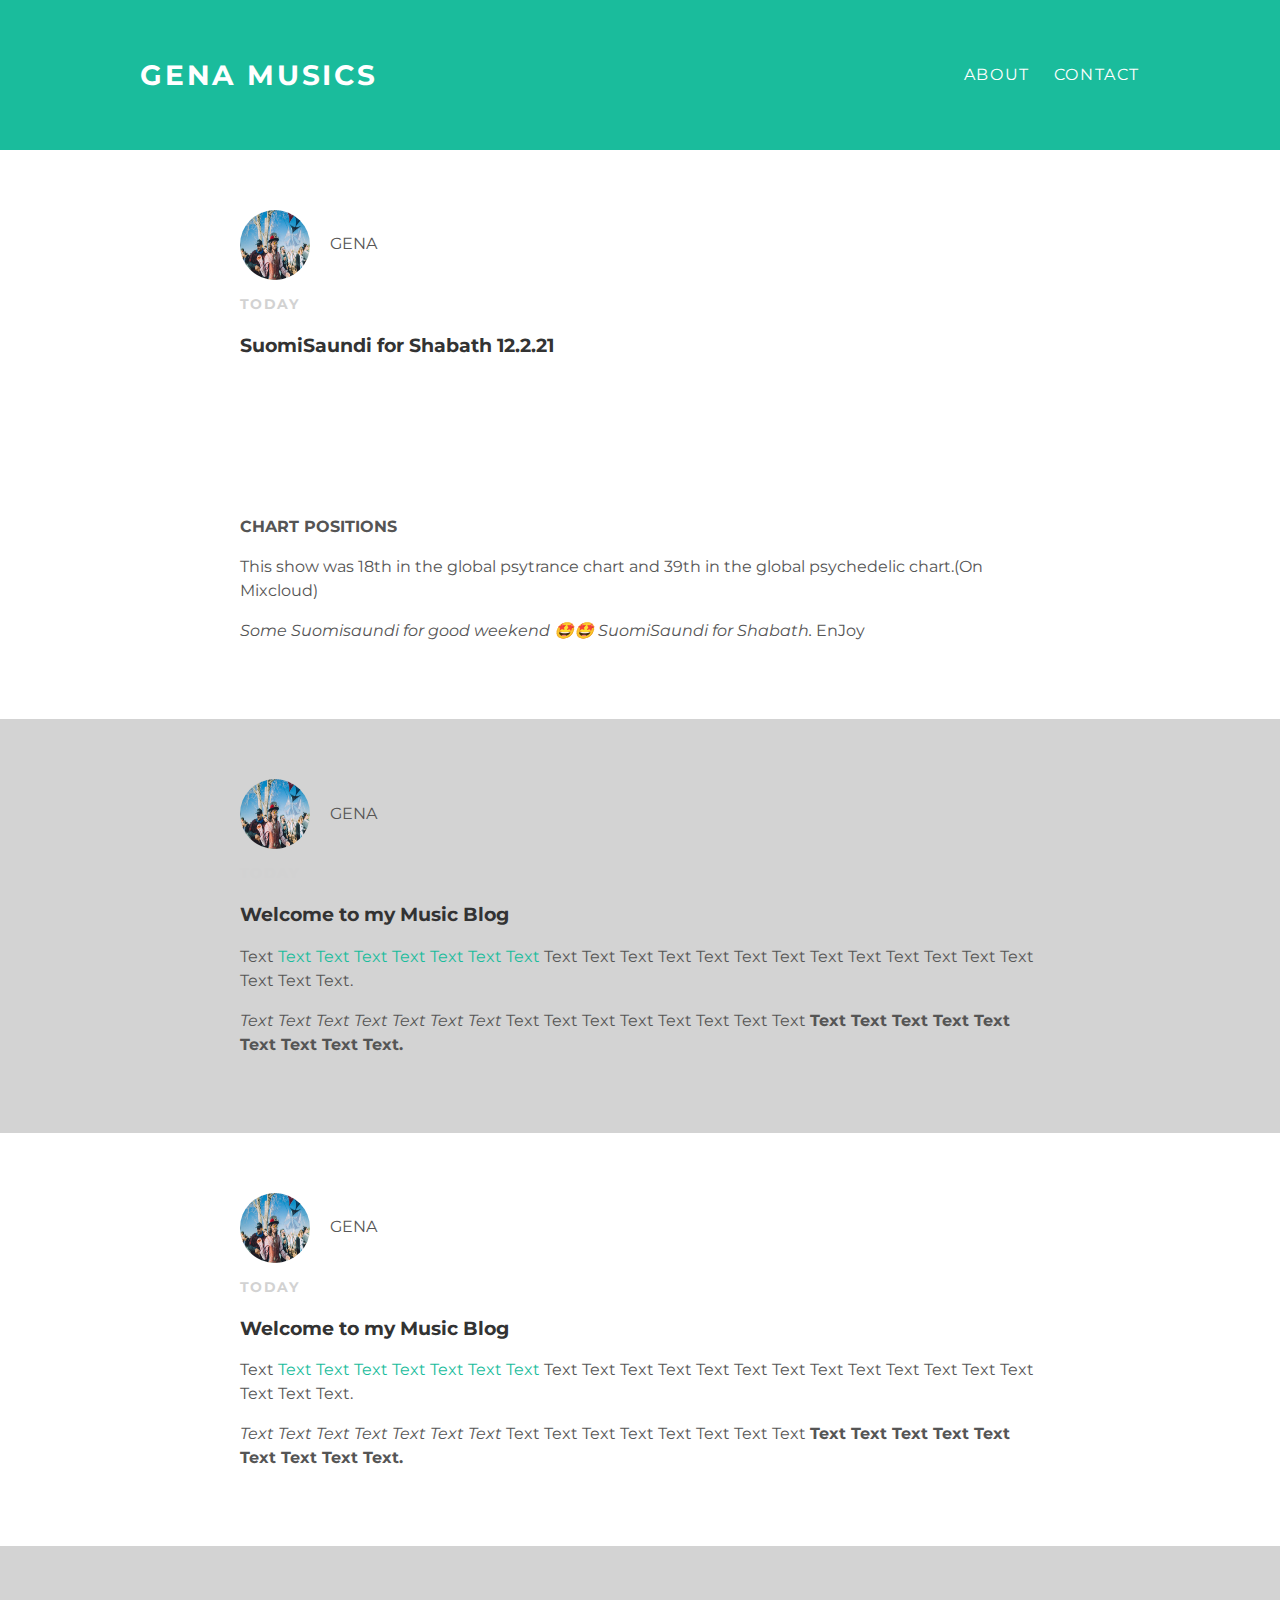
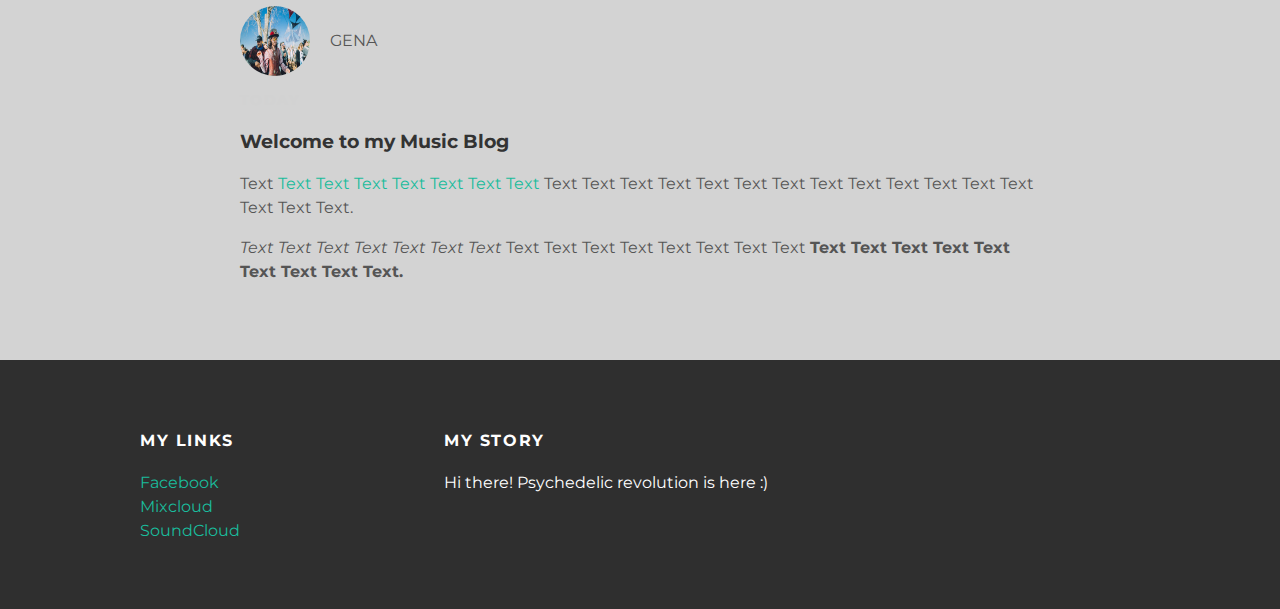
<file: index.html>
<!doctype html>
<html>
 <head>
   <title>My Blog</title>
   <link rel="stylesheet" href="style.css">
 </head>
 <body>
   <div id="header">
     <div class="container">
       <a id="header-title" href="index.html">GENA Musics</a>
       <ul id="header-nav">
         <li><a href="about.html">About</a></li>
         <li><a href="mailto:creamus@gmail.com">Contact</a></li>
       </ul>
     </div>
   </div>
   <div id="content">
     <div class="post-container">
       <div class="post">
         <div class="post-author">
           <img src="me.jpg" alt="">
           <span>GENA</span>
         </div>
         <p class="post-date">Today</p>
         <h3 class="post-title">SuomiSaundi for Shabath 12.2.21</h3>
         <div class="post-content">
           <iframe width="100%" height="120" src="https://www.mixcloud.com/widget/iframe/?hide_cover=1&light=1&feed=%2Fgena-timakh%2Fsuomisaundi-for-shabath-12221%2F" frameborder="0" ></iframe>
           <p><strong>CHART POSITIONS</strong><br>
           <p>This show was 18th in the global psytrance chart and 39th in the global psychedelic chart.(On Mixcloud)</p>
           <p><em>Some Suomisaundi for good weekend 🤩🤩 SuomiSaundi for Shabath.</em> EnJoy</p>
         </div>
       </div>
     </div>
     <div class="post-container">
       <div class="post">
         <div class="post-author">
           <img src="me.jpg" alt="">
           <span>GENA</span>
         </div>
         <p class="post-date">Today</p>
         <h3 class="post-title">Welcome to my Music Blog</h3>
         <div class="post-content">
           <p>Text <a href="#">Text Text Text Text Text Text Text</a> Text Text Text Text Text Text Text Text Text Text Text Text Text Text Text Text.</p>
           <p><em>Text Text Text Text Text Text Text</em> Text Text Text Text Text Text Text Text <strong>Text Text Text Text Text Text Text Text Text.</strong></p>
         </div>
       </div>
     </div>
     <div class="post-container">
       <div class="post">
         <div class="post-author">
           <img src="me.jpg" alt="">
           <span>GENA</span>
         </div>
         <p class="post-date">Today</p>
         <h3 class="post-title">Welcome to my Music Blog</h3>
         <div class="post-content">
           <p>Text <a href="#">Text Text Text Text Text Text Text</a> Text Text Text Text Text Text Text Text Text Text Text Text Text Text Text Text.</p>
           <p><em>Text Text Text Text Text Text Text</em> Text Text Text Text Text Text Text Text <strong>Text Text Text Text Text Text Text Text Text.</strong></p>
         </div>
       </div>
     </div>
     <div class="post-container">
       <div class="post">
         <div class="post-author">
           <img src="me.jpg" alt="">
           <span>GENA</span>
         </div>
         <p class="post-date">Today</p>
         <h3 class="post-title">Welcome to my Music Blog</h3>
         <div class="post-content">
           <p>Text <a href="#">Text Text Text Text Text Text Text</a> Text Text Text Text Text Text Text Text Text Text Text Text Text Text Text Text.</p>
           <p><em>Text Text Text Text Text Text Text</em> Text Text Text Text Text Text Text Text <strong>Text Text Text Text Text Text Text Text Text.</strong></p>
         </div>
       </div>
     </div>
   </div>
   <div id="footer">
     <div class="container">
       <div class="column">
         <h4>My Links</h4>
         <p>
           <a href="https://www.facebook.com/gena.musics/" target="_blank">Facebook</a>
           <br>
           <a href="https://www.mixcloud.com/gena-timakh/" target="_blank">Mixcloud</a>
           <br>
           <a href="https://soundcloud.com/gena-tima/" target="_blank">SoundCloud</a>
         </p>
       </div>
       <div class="column">
         <h4>My Story</h4>
         <p>Hi there! Psychedelic revolution is here :)</p>
       </div>
     </div>
   </div>
 </body>
</html>
</file>
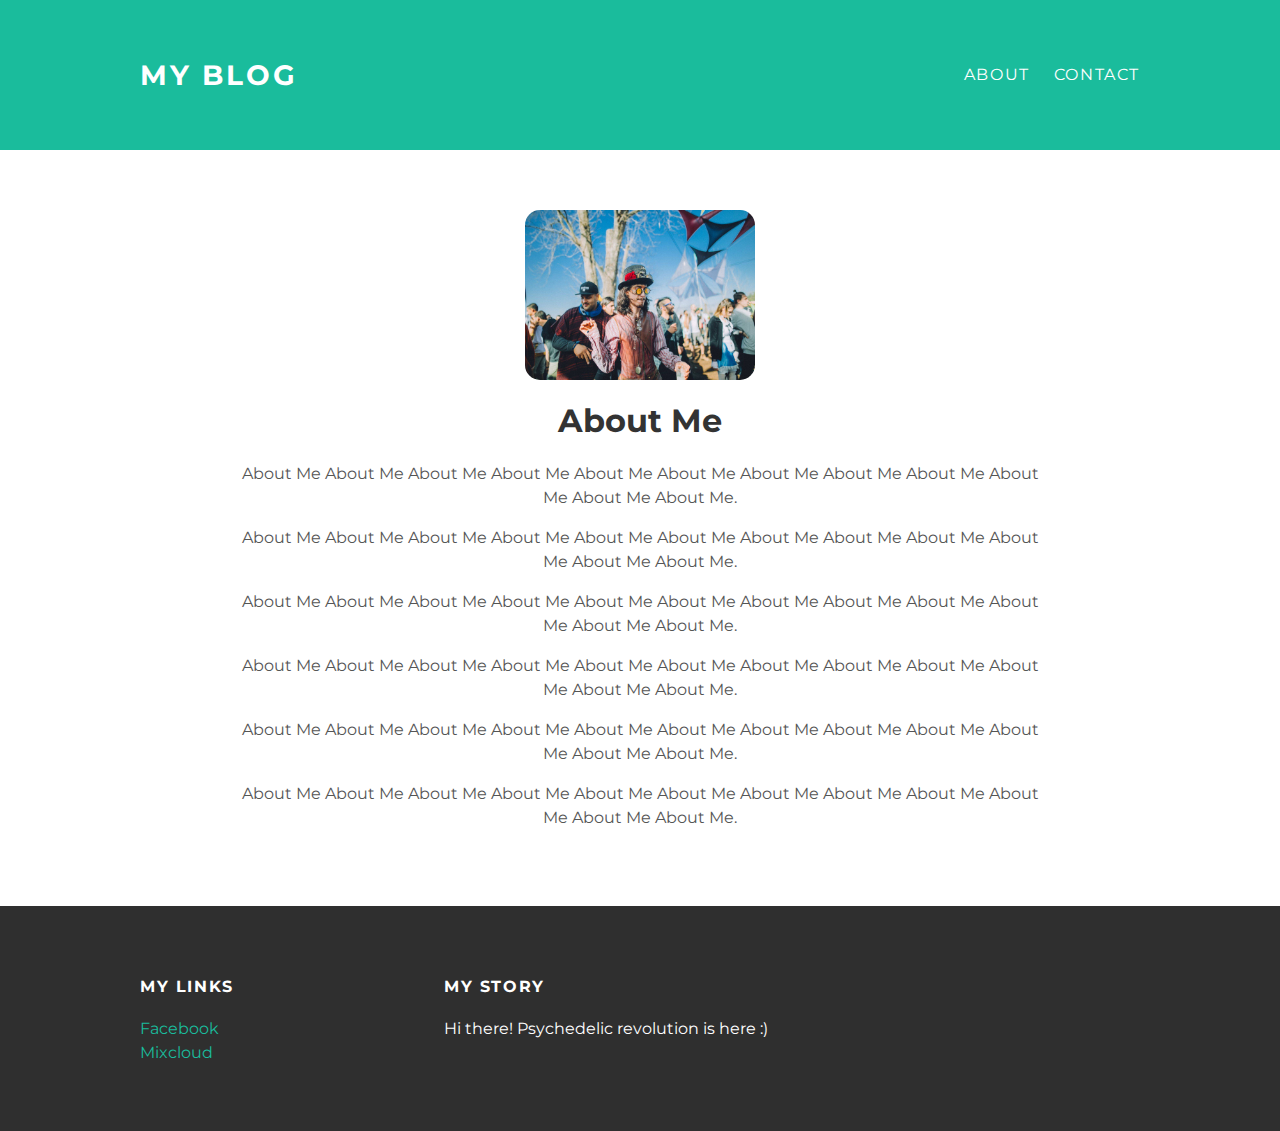
<file: about.html>
<!doctype html>
<html>
 <head>
   <title>My Blog :: About Me</title>
   <link rel="stylesheet" href="style.css">
 </head>
 <body class="about-align">
   <div id="header">
     <div class="container">
       <a id="header-title" href="index.html">My Blog</a>
       <ul id="header-nav">
         <li><a href="about.html">About</a></li>
         <li><a href="mailto:creamus@gmail.com">Contact</a></li>
       </ul>
     </div>
   </div>
   <div id="content">
     <div class="container">
       <div class="about">
         <div class="about-author">
           <img src="me.jpg" alt="">
         </div>
         <h1 class="about-title">About Me</h1>
         <div class="about-content">
           <p>About Me About Me About Me About Me About Me About Me About Me About Me About Me About Me About Me About Me.</p>
           <p>About Me About Me About Me About Me About Me About Me About Me About Me About Me About Me About Me About Me.</p>
           <p>About Me About Me About Me About Me About Me About Me About Me About Me About Me About Me About Me About Me.</p>
           <p>About Me About Me About Me About Me About Me About Me About Me About Me About Me About Me About Me About Me.</p>
           <p>About Me About Me About Me About Me About Me About Me About Me About Me About Me About Me About Me About Me.</p>
           <p>About Me About Me About Me About Me About Me About Me About Me About Me About Me About Me About Me About Me.</p>
         </div> <!-- abount-content -->
       </div> <!--about -->
     </div> <!-- container -->
   </div> <!-- content -->
   <div id="footer">
     <div class="container">
       <div class="column">
         <h4>My Links</h4>
         <p>
           <a href="https://www.facebook.com/gena.musics/" target="_blank">Facebook</a>
           <br>
           <a href="https://www.mixcloud.com/gena-timakh/" target="_blank">Mixcloud</a>
         </p>
       </div>
       <div class="column">
         <h4>My Story</h4>
         <p>Hi there! Psychedelic revolution is here :)</p>
       </div>
     </div>
   </div>
 </body>
</html>
</file>
<file: style.css>
@import url(http://fonts.googleapis.com/css?family=Montserrat:400,700);

body {
  color: #555;
  margin: 0;

  font-family: 'Montserrat', sans-serif;
}

a {
  color: #1abc9c;
  text-decoration: none;
}

a:hover {
  color: #F6A623;
}

h1, h2, h3, h4 {
  color: #333;
}

p {
  line-height: 1.5;
}

#header {
  background-color: #1abc9c;
  height: 150px;
  line-height: 150px;
}

#header a {
  color: white;
  text-decoration: none;

  text-transform: uppercase;
  letter-spacing: 0.1em;
}

#header a:hover {
  color: #222;
}

#header-title {
  display: block;
  float: left;

  font-size: 28px;
  font-weight: bold;
}

#header-nav {
  display: block;
  float: right;
  margin-top: 0;
}

#header-nav li {
  display: inline;
  padding-left: 20px;
}

.container {
  max-width: 1000px;
  margin: 0 auto;
}

.post, .about {
  max-width: 800px;
  margin: 0 auto;
  padding: 60px 0;
}

.post-author img {
  width: 70px;
  height: 70px;
  vertical-align: middle;
  border-radius: 35px;
}

.post-author span {
  margin-left: 16px;
}

.post-date {
  color: #D2D2D2;

  font-size: 14px;
  font-weight: bold;

  text-transform: uppercase;
  letter-spacing: 0.1em;
}

.post-container:nth-child(even) {
  background: lightGray;
}

.about-author img {
  width: 230px;
  height: 170px;
  vertical-align: middle;
  border-radius: 15px;
}

.about {
  text-align: center;
}

#footer {
  background-color: #2f2f2f;
  padding: 50px 0;
}

#footer h4 {
  color: white;
  text-transform: uppercase;
  letter-spacing: 0.1em;
}

#footer p {
  color: white;
}

.column {
  min-width: 300px;
  display: inline-block;
  vertical-align: top;
}
</file>
